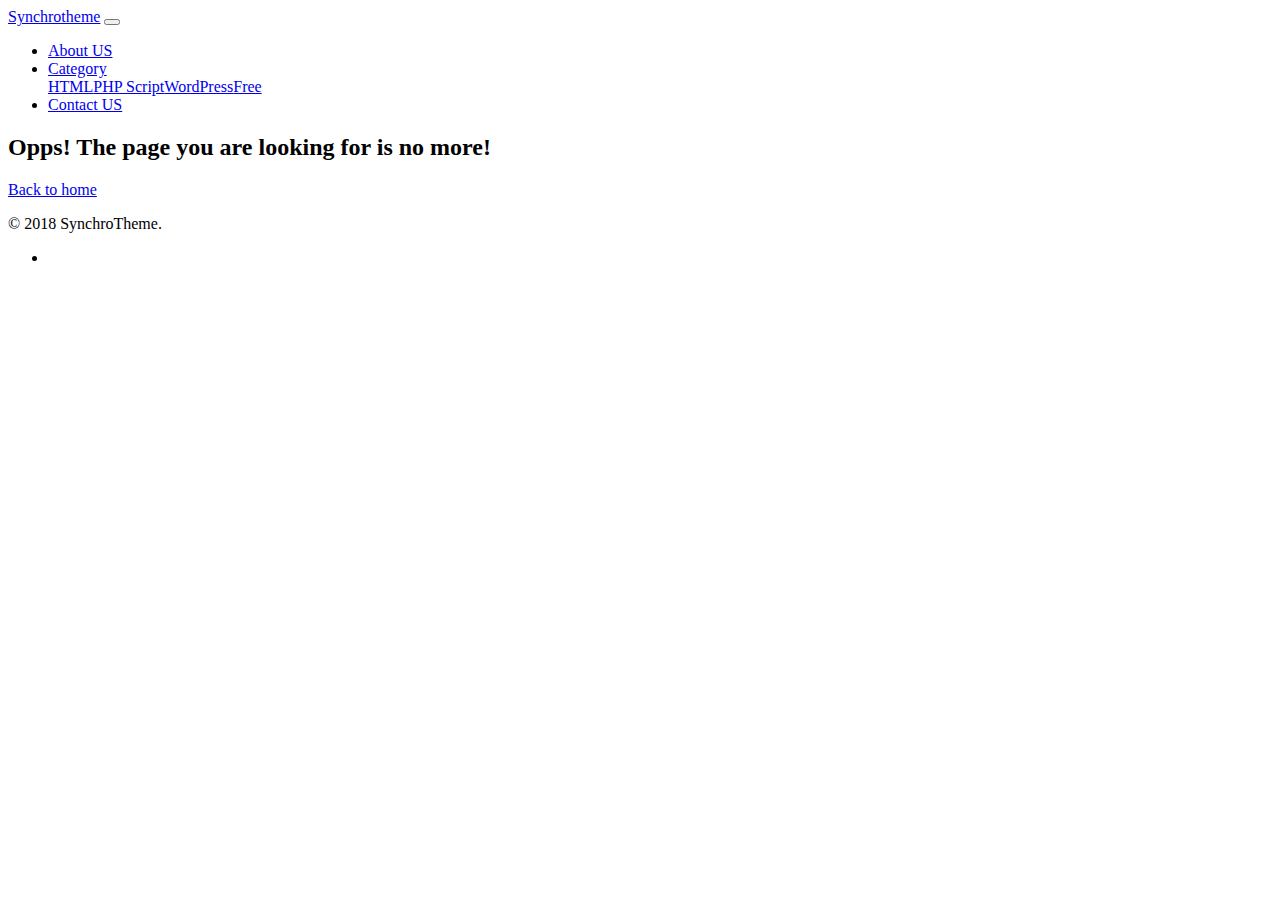
<file: assets/css/owl.video.play.html>
<!DOCTYPE html>
<html lang="en-US">
<head>
    <meta UTF-8>
    <meta name="viewport" content="width=device-width, initial-scale=1.0">
    <meta http-equiv="X-UA-Compatible" content="IE=edge">

    <!-- All CSS Files -->
    <link rel="shortcut icon" href="#" type="image/png">
	<title>Nothing found for  Novotaa Assets Css Owl Video Play</title>

<!-- All in One SEO Pack 2.8 by Michael Torbert of Semper Fi Web Design[288,330] -->
<!-- /all in one seo pack -->
<link rel='dns-prefetch' href='//cdnjs.cloudflare.com' />
<link rel='dns-prefetch' href='//s.w.org' />
		<script type="text/javascript">
			window._wpemojiSettings = {"baseUrl":"https:\/\/s.w.org\/images\/core\/emoji\/11\/72x72\/","ext":".png","svgUrl":"https:\/\/s.w.org\/images\/core\/emoji\/11\/svg\/","svgExt":".svg","source":{"concatemoji":"http:\/\/synchrotheme.com\/wp-includes\/js\/wp-emoji-release.min.js?ver=4.9.8"}};
			!function(a,b,c){function d(a,b){var c=String.fromCharCode;l.clearRect(0,0,k.width,k.height),l.fillText(c.apply(this,a),0,0);var d=k.toDataURL();l.clearRect(0,0,k.width,k.height),l.fillText(c.apply(this,b),0,0);var e=k.toDataURL();return d===e}function e(a){var b;if(!l||!l.fillText)return!1;switch(l.textBaseline="top",l.font="600 32px Arial",a){case"flag":return!(b=d([55356,56826,55356,56819],[55356,56826,8203,55356,56819]))&&(b=d([55356,57332,56128,56423,56128,56418,56128,56421,56128,56430,56128,56423,56128,56447],[55356,57332,8203,56128,56423,8203,56128,56418,8203,56128,56421,8203,56128,56430,8203,56128,56423,8203,56128,56447]),!b);case"emoji":return b=d([55358,56760,9792,65039],[55358,56760,8203,9792,65039]),!b}return!1}function f(a){var c=b.createElement("script");c.src=a,c.defer=c.type="text/javascript",b.getElementsByTagName("head")[0].appendChild(c)}var g,h,i,j,k=b.createElement("canvas"),l=k.getContext&&k.getContext("2d");for(j=Array("flag","emoji"),c.supports={everything:!0,everythingExceptFlag:!0},i=0;i<j.length;i++)c.supports[j[i]]=e(j[i]),c.supports.everything=c.supports.everything&&c.supports[j[i]],"flag"!==j[i]&&(c.supports.everythingExceptFlag=c.supports.everythingExceptFlag&&c.supports[j[i]]);c.supports.everythingExceptFlag=c.supports.everythingExceptFlag&&!c.supports.flag,c.DOMReady=!1,c.readyCallback=function(){c.DOMReady=!0},c.supports.everything||(h=function(){c.readyCallback()},b.addEventListener?(b.addEventListener("DOMContentLoaded",h,!1),a.addEventListener("load",h,!1)):(a.attachEvent("onload",h),b.attachEvent("onreadystatechange",function(){"complete"===b.readyState&&c.readyCallback()})),g=c.source||{},g.concatemoji?f(g.concatemoji):g.wpemoji&&g.twemoji&&(f(g.twemoji),f(g.wpemoji)))}(window,document,window._wpemojiSettings);
		</script>
		<style type="text/css">
img.wp-smiley,
img.emoji {
	display: inline !important;
	border: none !important;
	box-shadow: none !important;
	height: 1em !important;
	width: 1em !important;
	margin: 0 .07em !important;
	vertical-align: -0.1em !important;
	background: none !important;
	padding: 0 !important;
}
</style>
<link rel='stylesheet' id='contact-form-7-css'  href='http://synchrotheme.com/wp-content/plugins/contact-form-7/includes/css/styles.css?ver=5.0.4' type='text/css' media='all' />
<link rel='stylesheet' id='bootstrap-css'  href='http://synchrotheme.com/wp-content/themes/synchrotheme/css/bootstrap.min.css?ver=4.9.8' type='text/css' media='all' />
<link rel='stylesheet' id='fontawesome-css'  href='http://synchrotheme.com/wp-content/themes/synchrotheme/css/fontawesome-all.css?ver=4.9.8' type='text/css' media='all' />
<link rel='stylesheet' id='animate-css'  href='http://synchrotheme.com/wp-content/themes/synchrotheme/css/animate.min.css?ver=4.9.8' type='text/css' media='all' />
<link rel='stylesheet' id='style-css'  href='http://synchrotheme.com/wp-content/themes/synchrotheme/css/style.css?ver=4.9.8' type='text/css' media='all' />
<link rel='stylesheet' id='responsive-css'  href='http://synchrotheme.com/wp-content/themes/synchrotheme/css/responsive.css?ver=4.9.8' type='text/css' media='all' />
<link rel='stylesheet' id='main-css'  href='http://synchrotheme.com/wp-content/themes/synchrotheme/style.css?ver=4.9.8' type='text/css' media='all' />
<link rel='stylesheet' id='jquery-lazyloadxt-spinner-css-css'  href='//synchrotheme.com/wp-content/plugins/a3-lazy-load/assets/css/jquery.lazyloadxt.spinner.css?ver=4.9.8' type='text/css' media='all' />
<script type='text/javascript' src='http://synchrotheme.com/wp-includes/js/jquery/jquery.js?ver=1.12.4'></script>
<script type='text/javascript' src='http://synchrotheme.com/wp-includes/js/jquery/jquery-migrate.min.js?ver=1.4.1'></script>
<link rel='https://api.w.org/' href='https://synchrotheme.com/wp-json/' />
<link rel="EditURI" type="application/rsd+xml" title="RSD" href="https://synchrotheme.com/xmlrpc.php?rsd" />
<link rel="wlwmanifest" type="application/wlwmanifest+xml" href="http://synchrotheme.com/wp-includes/wlwmanifest.xml" /> 
<meta name="generator" content="WordPress 4.9.8" />

		<style>
			.home-section {
				background-image: url('http://synchrotheme.com/wp-content/uploads/2018/07/1.jpeg');
			}
		</style>

		</head>
<body class="error404">
<nav class="navbar-custom navbar-dark navbar navbar-expand-lg bg-light fixed-top main_nav">
    <div class="container">
        <a class="navbar-brand text-capitalize" href="http://synchrotheme.com">Synchrotheme</a>
        <button class="navbar-toggler" type="button" data-toggle="collapse" data-target="#navbarNav"
                aria-controls="navbarNav" aria-expanded="false" aria-label="Toggle navigation">
            <span class="navbar-toggler-icon"></span>
        </button>
        <div class="collapse navbar-collapse" id="navbarNav">

			<ul id="menu-main-menu" class="navbar-nav d-flex justify-content-end w-100"><li id="menu-item-19" class="menu-item menu-item-type-post_type menu-item-object-page menu-item-19 nav-link text-capitalize nav-item"><a href="https://synchrotheme.com/about-us/" class="nav-link">About US</a></li>
<li id="menu-item-103" class="menu-item menu-item-type-custom menu-item-object-custom menu-item-has-children menu-item-103 nav-link text-capitalize nav-item dropdown"><a href="#" class="nav-link dropdown-toggle" data-toggle="dropdown">Category</a>
<div class="dropdown-menu">
<a href="https://synchrotheme.com/types/html/" class=" dropdown-item">HTML</a><a href="https://synchrotheme.com/types/php-script/" class=" dropdown-item">PHP Script</a><a href="https://synchrotheme.com/types/wordpress/" class=" dropdown-item">WordPress</a><a href="https://synchrotheme.com/types/free/" class=" dropdown-item">Free</a></div>
</li>
<li id="menu-item-18" class="menu-item menu-item-type-post_type menu-item-object-page menu-item-18 nav-link text-capitalize nav-item"><a href="https://synchrotheme.com/contact-us/" class="nav-link">Contact US</a></li>
</ul>
            <!--               <ul class="navbar-nav d-flex justify-content-end w-100">-->
            <!--                  <li class="nav-item active">-->
            <!--                    <a class="nav-link" href="index.html">Home <span class="sr-only">(current)</span></a>-->
            <!--                  </li>-->
            <!--                  <li class="nav-item">-->
            <!--                    <a class="nav-link" href="about.html">About</a>-->
            <!--                  </li>-->
            <!--                  <li class="nav-item">-->
            <!--                    <a class="nav-link" href="contact.html">Contact</a>-->
            <!--                  </li>-->
            <!--                </ul> -->
        </div>
    </div>
</nav>    <section class="h-100 d-flex align-items-center justify-content-center">
       <div class="container">
            <div class="row justify-content-center">
                <div class="col-md-8 text-center">
                    <h2>Opps! The page you are looking for is no more!</h2>
                    <a href="http://synchrotheme.com" class="btn btn-primary mt-5">Back to home</a>
                </div>
            </div>
        </div>
    </section>
<footer class="pt-20 pb-20">
        <div class="container">
            <div class="row">
                <div class="col-md-6 pt-2">
                                        <p>© 2018 SynchroTheme.</p>
                                    </div>
                <div class="col-md-6">
                    <div class="social-icon-header text-right">
                        <ul>
                                                        <li><a href="https://www.facebook.com/synchrotheme/"><i class="fab fa-facebook-f"></i></a></li>
                                                                                                                                                                    </ul>
                    </div>
                </div>
            </div>
        </div>
    </footer>
 <script type='text/javascript'>
/* <![CDATA[ */
var wpcf7 = {"apiSettings":{"root":"https:\/\/synchrotheme.com\/wp-json\/contact-form-7\/v1","namespace":"contact-form-7\/v1"},"recaptcha":{"messages":{"empty":"Please verify that you are not a robot."}}};
/* ]]> */
</script>
<script type='text/javascript' src='http://synchrotheme.com/wp-content/plugins/contact-form-7/includes/js/scripts.js?ver=5.0.4'></script>
<script type='text/javascript' src='//cdnjs.cloudflare.com/ajax/libs/popper.js/1.14.3/umd/popper.min.js'></script>
<script type='text/javascript' src='http://synchrotheme.com/wp-content/themes/synchrotheme/js/bootstrap.min.js'></script>
<script type='text/javascript' src='http://synchrotheme.com/wp-content/themes/synchrotheme/js/main.js'></script>
<script type='text/javascript'>
/* <![CDATA[ */
var a3_lazyload_params = {"apply_images":"1","apply_videos":"1"};
/* ]]> */
</script>
<script type='text/javascript' src='//synchrotheme.com/wp-content/plugins/a3-lazy-load/assets/js/jquery.lazyloadxt.extra.min.js?ver=1.9.1'></script>
<script type='text/javascript' src='//synchrotheme.com/wp-content/plugins/a3-lazy-load/assets/js/jquery.lazyloadxt.srcset.min.js?ver=1.9.1'></script>
<script type='text/javascript'>
/* <![CDATA[ */
var a3_lazyload_extend_params = {"edgeY":"0"};
/* ]]> */
</script>
<script type='text/javascript' src='//synchrotheme.com/wp-content/plugins/a3-lazy-load/assets/js/jquery.lazyloadxt.extend.js?ver=1.9.1'></script>
<script type='text/javascript' src='http://synchrotheme.com/wp-includes/js/wp-embed.min.js?ver=4.9.8'></script>
</body>
</html>
</file>
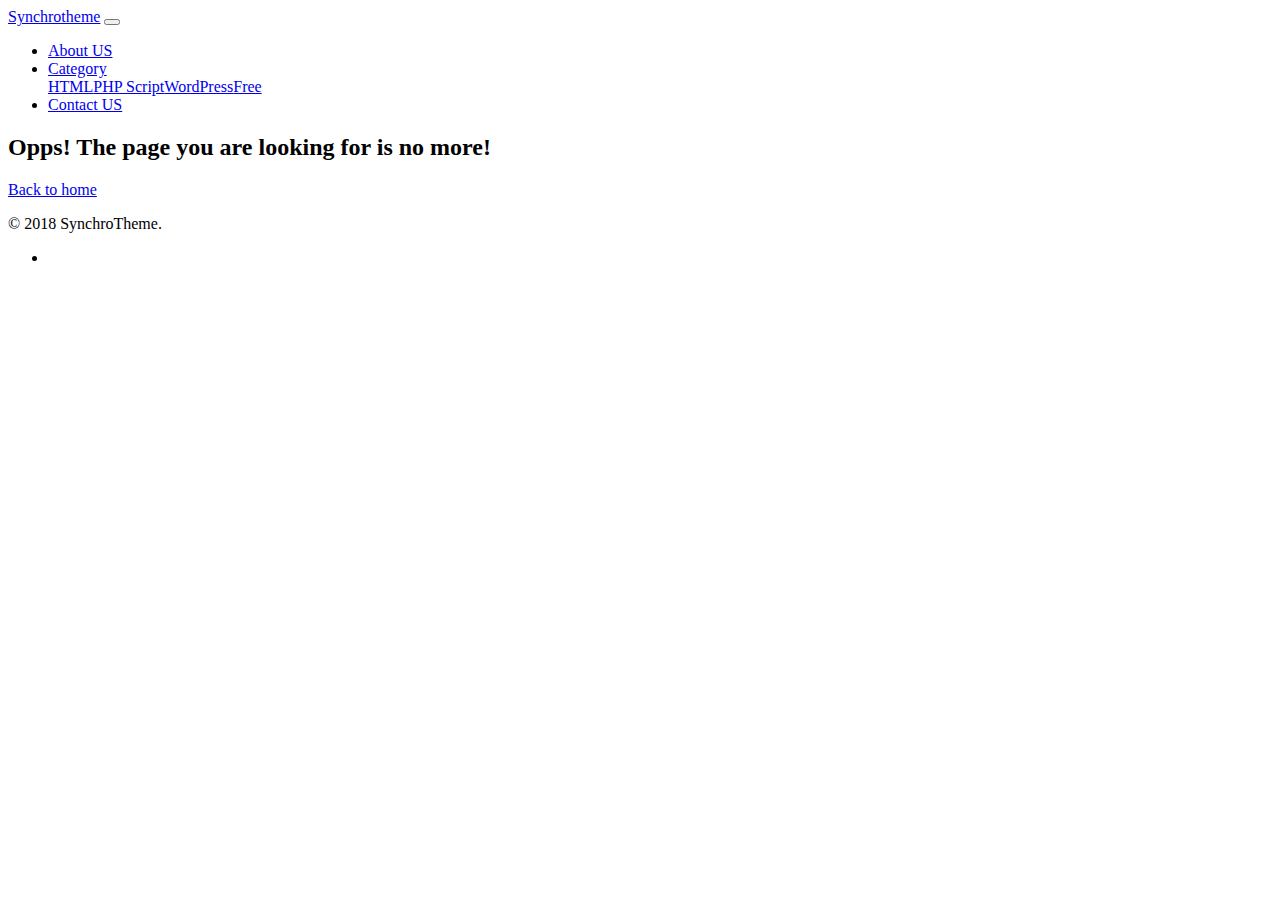
<file: assets/images/Abstract-PNG-Frame-1024x1024.html>
<!DOCTYPE html>
<html lang="en-US">
<head>
    <meta UTF-8>
    <meta name="viewport" content="width=device-width, initial-scale=1.0">
    <meta http-equiv="X-UA-Compatible" content="IE=edge">

    <!-- All CSS Files -->
    <link rel="shortcut icon" href="#" type="image/png">
	<title>Nothing found for  Novotaa Assets Images Abstract Png Frame 1024X1024 Png</title>

<!-- All in One SEO Pack 2.8 by Michael Torbert of Semper Fi Web Design[288,330] -->
<!-- /all in one seo pack -->
<link rel='dns-prefetch' href='//cdnjs.cloudflare.com' />
<link rel='dns-prefetch' href='//s.w.org' />
		<script type="text/javascript">
			window._wpemojiSettings = {"baseUrl":"https:\/\/s.w.org\/images\/core\/emoji\/11\/72x72\/","ext":".png","svgUrl":"https:\/\/s.w.org\/images\/core\/emoji\/11\/svg\/","svgExt":".svg","source":{"concatemoji":"http:\/\/synchrotheme.com\/wp-includes\/js\/wp-emoji-release.min.js?ver=4.9.8"}};
			!function(a,b,c){function d(a,b){var c=String.fromCharCode;l.clearRect(0,0,k.width,k.height),l.fillText(c.apply(this,a),0,0);var d=k.toDataURL();l.clearRect(0,0,k.width,k.height),l.fillText(c.apply(this,b),0,0);var e=k.toDataURL();return d===e}function e(a){var b;if(!l||!l.fillText)return!1;switch(l.textBaseline="top",l.font="600 32px Arial",a){case"flag":return!(b=d([55356,56826,55356,56819],[55356,56826,8203,55356,56819]))&&(b=d([55356,57332,56128,56423,56128,56418,56128,56421,56128,56430,56128,56423,56128,56447],[55356,57332,8203,56128,56423,8203,56128,56418,8203,56128,56421,8203,56128,56430,8203,56128,56423,8203,56128,56447]),!b);case"emoji":return b=d([55358,56760,9792,65039],[55358,56760,8203,9792,65039]),!b}return!1}function f(a){var c=b.createElement("script");c.src=a,c.defer=c.type="text/javascript",b.getElementsByTagName("head")[0].appendChild(c)}var g,h,i,j,k=b.createElement("canvas"),l=k.getContext&&k.getContext("2d");for(j=Array("flag","emoji"),c.supports={everything:!0,everythingExceptFlag:!0},i=0;i<j.length;i++)c.supports[j[i]]=e(j[i]),c.supports.everything=c.supports.everything&&c.supports[j[i]],"flag"!==j[i]&&(c.supports.everythingExceptFlag=c.supports.everythingExceptFlag&&c.supports[j[i]]);c.supports.everythingExceptFlag=c.supports.everythingExceptFlag&&!c.supports.flag,c.DOMReady=!1,c.readyCallback=function(){c.DOMReady=!0},c.supports.everything||(h=function(){c.readyCallback()},b.addEventListener?(b.addEventListener("DOMContentLoaded",h,!1),a.addEventListener("load",h,!1)):(a.attachEvent("onload",h),b.attachEvent("onreadystatechange",function(){"complete"===b.readyState&&c.readyCallback()})),g=c.source||{},g.concatemoji?f(g.concatemoji):g.wpemoji&&g.twemoji&&(f(g.twemoji),f(g.wpemoji)))}(window,document,window._wpemojiSettings);
		</script>
		<style type="text/css">
img.wp-smiley,
img.emoji {
	display: inline !important;
	border: none !important;
	box-shadow: none !important;
	height: 1em !important;
	width: 1em !important;
	margin: 0 .07em !important;
	vertical-align: -0.1em !important;
	background: none !important;
	padding: 0 !important;
}
</style>
<link rel='stylesheet' id='contact-form-7-css'  href='http://synchrotheme.com/wp-content/plugins/contact-form-7/includes/css/styles.css?ver=5.0.4' type='text/css' media='all' />
<link rel='stylesheet' id='bootstrap-css'  href='http://synchrotheme.com/wp-content/themes/synchrotheme/css/bootstrap.min.css?ver=4.9.8' type='text/css' media='all' />
<link rel='stylesheet' id='fontawesome-css'  href='http://synchrotheme.com/wp-content/themes/synchrotheme/css/fontawesome-all.css?ver=4.9.8' type='text/css' media='all' />
<link rel='stylesheet' id='animate-css'  href='http://synchrotheme.com/wp-content/themes/synchrotheme/css/animate.min.css?ver=4.9.8' type='text/css' media='all' />
<link rel='stylesheet' id='style-css'  href='http://synchrotheme.com/wp-content/themes/synchrotheme/css/style.css?ver=4.9.8' type='text/css' media='all' />
<link rel='stylesheet' id='responsive-css'  href='http://synchrotheme.com/wp-content/themes/synchrotheme/css/responsive.css?ver=4.9.8' type='text/css' media='all' />
<link rel='stylesheet' id='main-css'  href='http://synchrotheme.com/wp-content/themes/synchrotheme/style.css?ver=4.9.8' type='text/css' media='all' />
<link rel='stylesheet' id='jquery-lazyloadxt-spinner-css-css'  href='//synchrotheme.com/wp-content/plugins/a3-lazy-load/assets/css/jquery.lazyloadxt.spinner.css?ver=4.9.8' type='text/css' media='all' />
<script type='text/javascript' src='http://synchrotheme.com/wp-includes/js/jquery/jquery.js?ver=1.12.4'></script>
<script type='text/javascript' src='http://synchrotheme.com/wp-includes/js/jquery/jquery-migrate.min.js?ver=1.4.1'></script>
<link rel='https://api.w.org/' href='https://synchrotheme.com/wp-json/' />
<link rel="EditURI" type="application/rsd+xml" title="RSD" href="https://synchrotheme.com/xmlrpc.php?rsd" />
<link rel="wlwmanifest" type="application/wlwmanifest+xml" href="http://synchrotheme.com/wp-includes/wlwmanifest.xml" /> 
<meta name="generator" content="WordPress 4.9.8" />

		<style>
			.home-section {
				background-image: url('http://synchrotheme.com/wp-content/uploads/2018/07/1.jpeg');
			}
		</style>

		</head>
<body class="error404">
<nav class="navbar-custom navbar-dark navbar navbar-expand-lg bg-light fixed-top main_nav">
    <div class="container">
        <a class="navbar-brand text-capitalize" href="http://synchrotheme.com">Synchrotheme</a>
        <button class="navbar-toggler" type="button" data-toggle="collapse" data-target="#navbarNav"
                aria-controls="navbarNav" aria-expanded="false" aria-label="Toggle navigation">
            <span class="navbar-toggler-icon"></span>
        </button>
        <div class="collapse navbar-collapse" id="navbarNav">

			<ul id="menu-main-menu" class="navbar-nav d-flex justify-content-end w-100"><li id="menu-item-19" class="menu-item menu-item-type-post_type menu-item-object-page menu-item-19 nav-link text-capitalize nav-item"><a href="https://synchrotheme.com/about-us/" class="nav-link">About US</a></li>
<li id="menu-item-103" class="menu-item menu-item-type-custom menu-item-object-custom menu-item-has-children menu-item-103 nav-link text-capitalize nav-item dropdown"><a href="#" class="nav-link dropdown-toggle" data-toggle="dropdown">Category</a>
<div class="dropdown-menu">
<a href="https://synchrotheme.com/types/html/" class=" dropdown-item">HTML</a><a href="https://synchrotheme.com/types/php-script/" class=" dropdown-item">PHP Script</a><a href="https://synchrotheme.com/types/wordpress/" class=" dropdown-item">WordPress</a><a href="https://synchrotheme.com/types/free/" class=" dropdown-item">Free</a></div>
</li>
<li id="menu-item-18" class="menu-item menu-item-type-post_type menu-item-object-page menu-item-18 nav-link text-capitalize nav-item"><a href="https://synchrotheme.com/contact-us/" class="nav-link">Contact US</a></li>
</ul>
            <!--               <ul class="navbar-nav d-flex justify-content-end w-100">-->
            <!--                  <li class="nav-item active">-->
            <!--                    <a class="nav-link" href="index.html">Home <span class="sr-only">(current)</span></a>-->
            <!--                  </li>-->
            <!--                  <li class="nav-item">-->
            <!--                    <a class="nav-link" href="about.html">About</a>-->
            <!--                  </li>-->
            <!--                  <li class="nav-item">-->
            <!--                    <a class="nav-link" href="contact.html">Contact</a>-->
            <!--                  </li>-->
            <!--                </ul> -->
        </div>
    </div>
</nav>    <section class="h-100 d-flex align-items-center justify-content-center">
       <div class="container">
            <div class="row justify-content-center">
                <div class="col-md-8 text-center">
                    <h2>Opps! The page you are looking for is no more!</h2>
                    <a href="http://synchrotheme.com" class="btn btn-primary mt-5">Back to home</a>
                </div>
            </div>
        </div>
    </section>
<footer class="pt-20 pb-20">
        <div class="container">
            <div class="row">
                <div class="col-md-6 pt-2">
                                        <p>© 2018 SynchroTheme.</p>
                                    </div>
                <div class="col-md-6">
                    <div class="social-icon-header text-right">
                        <ul>
                                                        <li><a href="https://www.facebook.com/synchrotheme/"><i class="fab fa-facebook-f"></i></a></li>
                                                                                                                                                                    </ul>
                    </div>
                </div>
            </div>
        </div>
    </footer>
 <script type='text/javascript'>
/* <![CDATA[ */
var wpcf7 = {"apiSettings":{"root":"https:\/\/synchrotheme.com\/wp-json\/contact-form-7\/v1","namespace":"contact-form-7\/v1"},"recaptcha":{"messages":{"empty":"Please verify that you are not a robot."}}};
/* ]]> */
</script>
<script type='text/javascript' src='http://synchrotheme.com/wp-content/plugins/contact-form-7/includes/js/scripts.js?ver=5.0.4'></script>
<script type='text/javascript' src='//cdnjs.cloudflare.com/ajax/libs/popper.js/1.14.3/umd/popper.min.js'></script>
<script type='text/javascript' src='http://synchrotheme.com/wp-content/themes/synchrotheme/js/bootstrap.min.js'></script>
<script type='text/javascript' src='http://synchrotheme.com/wp-content/themes/synchrotheme/js/main.js'></script>
<script type='text/javascript'>
/* <![CDATA[ */
var a3_lazyload_params = {"apply_images":"1","apply_videos":"1"};
/* ]]> */
</script>
<script type='text/javascript' src='//synchrotheme.com/wp-content/plugins/a3-lazy-load/assets/js/jquery.lazyloadxt.extra.min.js?ver=1.9.1'></script>
<script type='text/javascript' src='//synchrotheme.com/wp-content/plugins/a3-lazy-load/assets/js/jquery.lazyloadxt.srcset.min.js?ver=1.9.1'></script>
<script type='text/javascript'>
/* <![CDATA[ */
var a3_lazyload_extend_params = {"edgeY":"0"};
/* ]]> */
</script>
<script type='text/javascript' src='//synchrotheme.com/wp-content/plugins/a3-lazy-load/assets/js/jquery.lazyloadxt.extend.js?ver=1.9.1'></script>
<script type='text/javascript' src='http://synchrotheme.com/wp-includes/js/wp-embed.min.js?ver=4.9.8'></script>
</body>
</html>
</file>
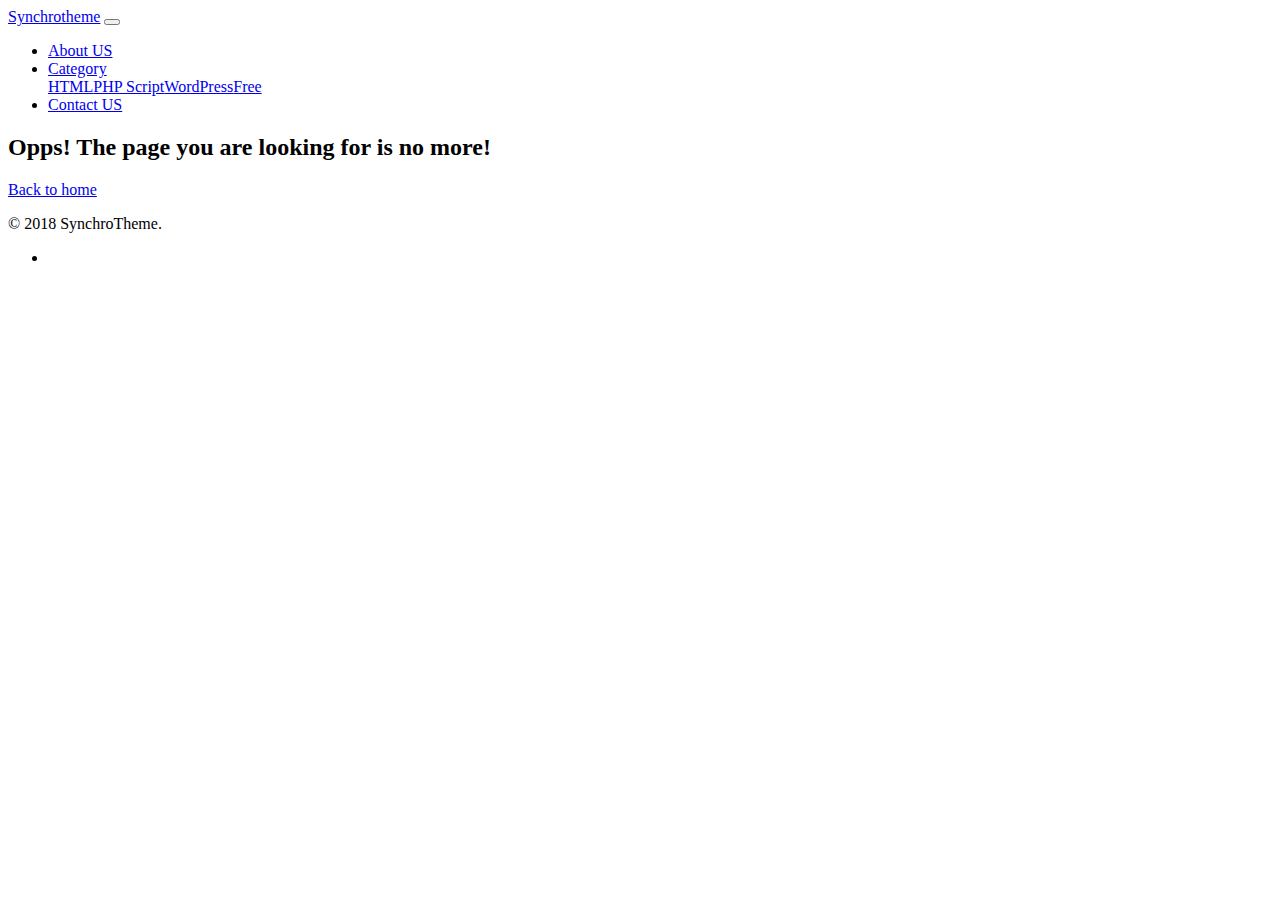
<file: assets/images/background/pexels-photo-205316 (1.html>
<!DOCTYPE html>
<html lang="en-US">
<head>
    <meta UTF-8>
    <meta name="viewport" content="width=device-width, initial-scale=1.0">
    <meta http-equiv="X-UA-Compatible" content="IE=edge">

    <!-- All CSS Files -->
    <link rel="shortcut icon" href="#" type="image/png">
	<title>Nothing found for  Novotaa Assets Images Background Pexels Photo 205316%20(1</title>

<!-- All in One SEO Pack 2.8 by Michael Torbert of Semper Fi Web Design[288,330] -->
<!-- /all in one seo pack -->
<link rel='dns-prefetch' href='//cdnjs.cloudflare.com' />
<link rel='dns-prefetch' href='//s.w.org' />
		<script type="text/javascript">
			window._wpemojiSettings = {"baseUrl":"https:\/\/s.w.org\/images\/core\/emoji\/11\/72x72\/","ext":".png","svgUrl":"https:\/\/s.w.org\/images\/core\/emoji\/11\/svg\/","svgExt":".svg","source":{"concatemoji":"http:\/\/synchrotheme.com\/wp-includes\/js\/wp-emoji-release.min.js?ver=4.9.8"}};
			!function(a,b,c){function d(a,b){var c=String.fromCharCode;l.clearRect(0,0,k.width,k.height),l.fillText(c.apply(this,a),0,0);var d=k.toDataURL();l.clearRect(0,0,k.width,k.height),l.fillText(c.apply(this,b),0,0);var e=k.toDataURL();return d===e}function e(a){var b;if(!l||!l.fillText)return!1;switch(l.textBaseline="top",l.font="600 32px Arial",a){case"flag":return!(b=d([55356,56826,55356,56819],[55356,56826,8203,55356,56819]))&&(b=d([55356,57332,56128,56423,56128,56418,56128,56421,56128,56430,56128,56423,56128,56447],[55356,57332,8203,56128,56423,8203,56128,56418,8203,56128,56421,8203,56128,56430,8203,56128,56423,8203,56128,56447]),!b);case"emoji":return b=d([55358,56760,9792,65039],[55358,56760,8203,9792,65039]),!b}return!1}function f(a){var c=b.createElement("script");c.src=a,c.defer=c.type="text/javascript",b.getElementsByTagName("head")[0].appendChild(c)}var g,h,i,j,k=b.createElement("canvas"),l=k.getContext&&k.getContext("2d");for(j=Array("flag","emoji"),c.supports={everything:!0,everythingExceptFlag:!0},i=0;i<j.length;i++)c.supports[j[i]]=e(j[i]),c.supports.everything=c.supports.everything&&c.supports[j[i]],"flag"!==j[i]&&(c.supports.everythingExceptFlag=c.supports.everythingExceptFlag&&c.supports[j[i]]);c.supports.everythingExceptFlag=c.supports.everythingExceptFlag&&!c.supports.flag,c.DOMReady=!1,c.readyCallback=function(){c.DOMReady=!0},c.supports.everything||(h=function(){c.readyCallback()},b.addEventListener?(b.addEventListener("DOMContentLoaded",h,!1),a.addEventListener("load",h,!1)):(a.attachEvent("onload",h),b.attachEvent("onreadystatechange",function(){"complete"===b.readyState&&c.readyCallback()})),g=c.source||{},g.concatemoji?f(g.concatemoji):g.wpemoji&&g.twemoji&&(f(g.twemoji),f(g.wpemoji)))}(window,document,window._wpemojiSettings);
		</script>
		<style type="text/css">
img.wp-smiley,
img.emoji {
	display: inline !important;
	border: none !important;
	box-shadow: none !important;
	height: 1em !important;
	width: 1em !important;
	margin: 0 .07em !important;
	vertical-align: -0.1em !important;
	background: none !important;
	padding: 0 !important;
}
</style>
<link rel='stylesheet' id='contact-form-7-css'  href='http://synchrotheme.com/wp-content/plugins/contact-form-7/includes/css/styles.css?ver=5.0.4' type='text/css' media='all' />
<link rel='stylesheet' id='bootstrap-css'  href='http://synchrotheme.com/wp-content/themes/synchrotheme/css/bootstrap.min.css?ver=4.9.8' type='text/css' media='all' />
<link rel='stylesheet' id='fontawesome-css'  href='http://synchrotheme.com/wp-content/themes/synchrotheme/css/fontawesome-all.css?ver=4.9.8' type='text/css' media='all' />
<link rel='stylesheet' id='animate-css'  href='http://synchrotheme.com/wp-content/themes/synchrotheme/css/animate.min.css?ver=4.9.8' type='text/css' media='all' />
<link rel='stylesheet' id='style-css'  href='http://synchrotheme.com/wp-content/themes/synchrotheme/css/style.css?ver=4.9.8' type='text/css' media='all' />
<link rel='stylesheet' id='responsive-css'  href='http://synchrotheme.com/wp-content/themes/synchrotheme/css/responsive.css?ver=4.9.8' type='text/css' media='all' />
<link rel='stylesheet' id='main-css'  href='http://synchrotheme.com/wp-content/themes/synchrotheme/style.css?ver=4.9.8' type='text/css' media='all' />
<link rel='stylesheet' id='jquery-lazyloadxt-spinner-css-css'  href='//synchrotheme.com/wp-content/plugins/a3-lazy-load/assets/css/jquery.lazyloadxt.spinner.css?ver=4.9.8' type='text/css' media='all' />
<script type='text/javascript' src='http://synchrotheme.com/wp-includes/js/jquery/jquery.js?ver=1.12.4'></script>
<script type='text/javascript' src='http://synchrotheme.com/wp-includes/js/jquery/jquery-migrate.min.js?ver=1.4.1'></script>
<link rel='https://api.w.org/' href='https://synchrotheme.com/wp-json/' />
<link rel="EditURI" type="application/rsd+xml" title="RSD" href="https://synchrotheme.com/xmlrpc.php?rsd" />
<link rel="wlwmanifest" type="application/wlwmanifest+xml" href="http://synchrotheme.com/wp-includes/wlwmanifest.xml" /> 
<meta name="generator" content="WordPress 4.9.8" />

		<style>
			.home-section {
				background-image: url('http://synchrotheme.com/wp-content/uploads/2018/07/1.jpeg');
			}
		</style>

		</head>
<body class="error404">
<nav class="navbar-custom navbar-dark navbar navbar-expand-lg bg-light fixed-top main_nav">
    <div class="container">
        <a class="navbar-brand text-capitalize" href="http://synchrotheme.com">Synchrotheme</a>
        <button class="navbar-toggler" type="button" data-toggle="collapse" data-target="#navbarNav"
                aria-controls="navbarNav" aria-expanded="false" aria-label="Toggle navigation">
            <span class="navbar-toggler-icon"></span>
        </button>
        <div class="collapse navbar-collapse" id="navbarNav">

			<ul id="menu-main-menu" class="navbar-nav d-flex justify-content-end w-100"><li id="menu-item-19" class="menu-item menu-item-type-post_type menu-item-object-page menu-item-19 nav-link text-capitalize nav-item"><a href="https://synchrotheme.com/about-us/" class="nav-link">About US</a></li>
<li id="menu-item-103" class="menu-item menu-item-type-custom menu-item-object-custom menu-item-has-children menu-item-103 nav-link text-capitalize nav-item dropdown"><a href="#" class="nav-link dropdown-toggle" data-toggle="dropdown">Category</a>
<div class="dropdown-menu">
<a href="https://synchrotheme.com/types/html/" class=" dropdown-item">HTML</a><a href="https://synchrotheme.com/types/php-script/" class=" dropdown-item">PHP Script</a><a href="https://synchrotheme.com/types/wordpress/" class=" dropdown-item">WordPress</a><a href="https://synchrotheme.com/types/free/" class=" dropdown-item">Free</a></div>
</li>
<li id="menu-item-18" class="menu-item menu-item-type-post_type menu-item-object-page menu-item-18 nav-link text-capitalize nav-item"><a href="https://synchrotheme.com/contact-us/" class="nav-link">Contact US</a></li>
</ul>
            <!--               <ul class="navbar-nav d-flex justify-content-end w-100">-->
            <!--                  <li class="nav-item active">-->
            <!--                    <a class="nav-link" href="index.html">Home <span class="sr-only">(current)</span></a>-->
            <!--                  </li>-->
            <!--                  <li class="nav-item">-->
            <!--                    <a class="nav-link" href="about.html">About</a>-->
            <!--                  </li>-->
            <!--                  <li class="nav-item">-->
            <!--                    <a class="nav-link" href="contact.html">Contact</a>-->
            <!--                  </li>-->
            <!--                </ul> -->
        </div>
    </div>
</nav>    <section class="h-100 d-flex align-items-center justify-content-center">
       <div class="container">
            <div class="row justify-content-center">
                <div class="col-md-8 text-center">
                    <h2>Opps! The page you are looking for is no more!</h2>
                    <a href="http://synchrotheme.com" class="btn btn-primary mt-5">Back to home</a>
                </div>
            </div>
        </div>
    </section>
<footer class="pt-20 pb-20">
        <div class="container">
            <div class="row">
                <div class="col-md-6 pt-2">
                                        <p>© 2018 SynchroTheme.</p>
                                    </div>
                <div class="col-md-6">
                    <div class="social-icon-header text-right">
                        <ul>
                                                        <li><a href="https://www.facebook.com/synchrotheme/"><i class="fab fa-facebook-f"></i></a></li>
                                                                                                                                                                    </ul>
                    </div>
                </div>
            </div>
        </div>
    </footer>
 <script type='text/javascript'>
/* <![CDATA[ */
var wpcf7 = {"apiSettings":{"root":"https:\/\/synchrotheme.com\/wp-json\/contact-form-7\/v1","namespace":"contact-form-7\/v1"},"recaptcha":{"messages":{"empty":"Please verify that you are not a robot."}}};
/* ]]> */
</script>
<script type='text/javascript' src='http://synchrotheme.com/wp-content/plugins/contact-form-7/includes/js/scripts.js?ver=5.0.4'></script>
<script type='text/javascript' src='//cdnjs.cloudflare.com/ajax/libs/popper.js/1.14.3/umd/popper.min.js'></script>
<script type='text/javascript' src='http://synchrotheme.com/wp-content/themes/synchrotheme/js/bootstrap.min.js'></script>
<script type='text/javascript' src='http://synchrotheme.com/wp-content/themes/synchrotheme/js/main.js'></script>
<script type='text/javascript'>
/* <![CDATA[ */
var a3_lazyload_params = {"apply_images":"1","apply_videos":"1"};
/* ]]> */
</script>
<script type='text/javascript' src='//synchrotheme.com/wp-content/plugins/a3-lazy-load/assets/js/jquery.lazyloadxt.extra.min.js?ver=1.9.1'></script>
<script type='text/javascript' src='//synchrotheme.com/wp-content/plugins/a3-lazy-load/assets/js/jquery.lazyloadxt.srcset.min.js?ver=1.9.1'></script>
<script type='text/javascript'>
/* <![CDATA[ */
var a3_lazyload_extend_params = {"edgeY":"0"};
/* ]]> */
</script>
<script type='text/javascript' src='//synchrotheme.com/wp-content/plugins/a3-lazy-load/assets/js/jquery.lazyloadxt.extend.js?ver=1.9.1'></script>
<script type='text/javascript' src='http://synchrotheme.com/wp-includes/js/wp-embed.min.js?ver=4.9.8'></script>
</body>
</html>
</file>
